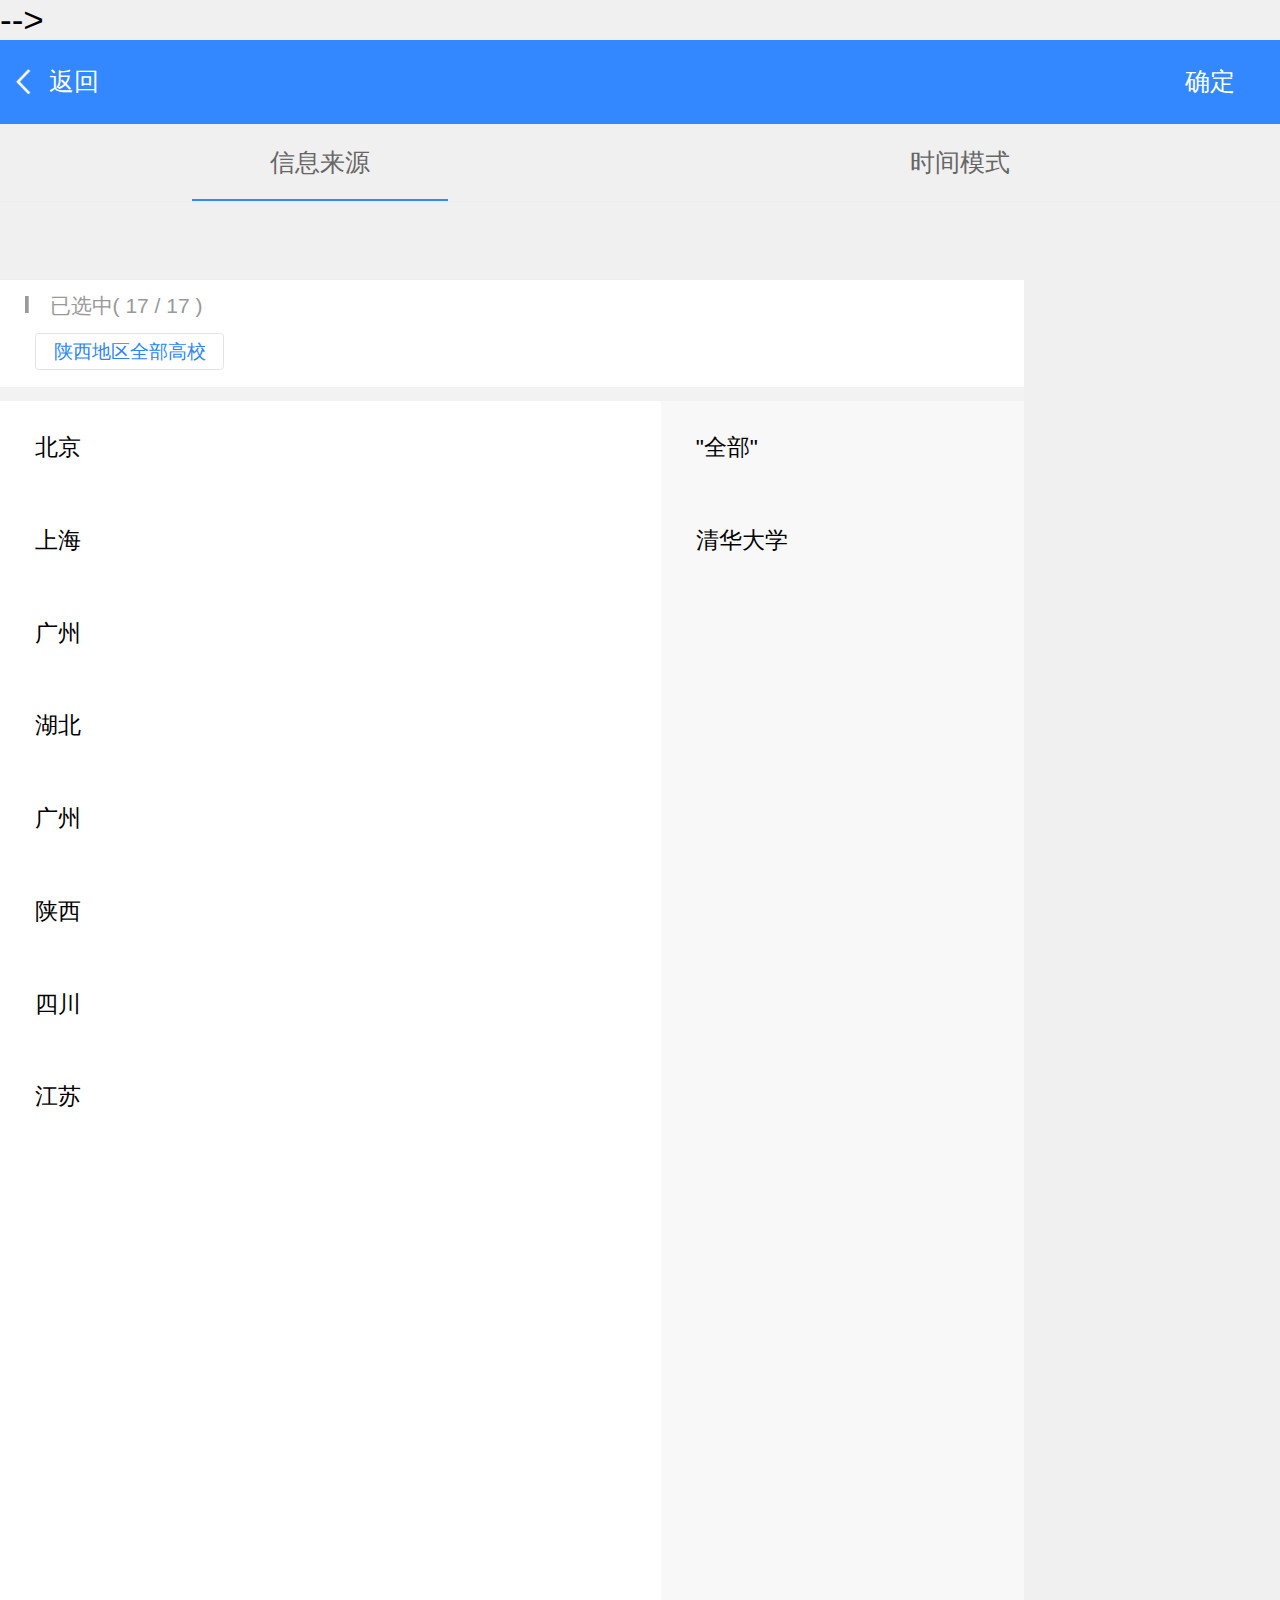
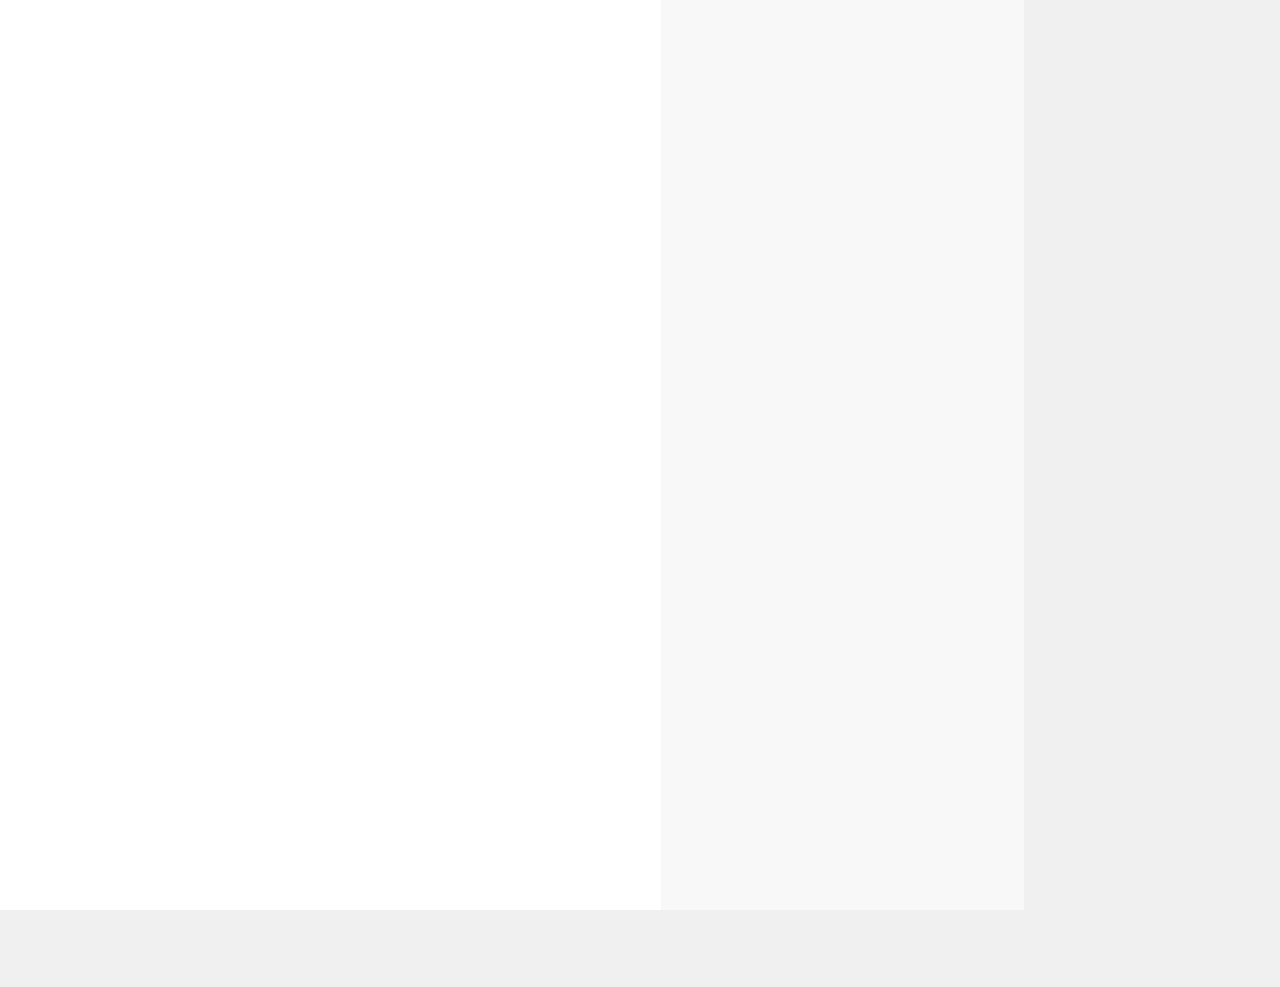
<file: filter.html>
<!DOCTYPE html>
<html>
<head>

	<meta charset="UTF-8">
	<!-- 设置编码格式 -->
	<meta name="viewport" content="width=device-width, initial-scale=1.0, maximum-scale=1.0, user-scalable=no">
	<!-- 启动兼容 CSS Media 媒体类型的移动设备的展示效果
	 -- width = device-width：宽度等于当前设备的宽度
	 -- initial-scale：初始的缩放比例（默认设置为1.0）
	 -- minimum-scale：允许用户缩放到的最小比例（默认设置为1.0）
	 -- maximum-scale：允许用户缩放到的最大比例（默认设置为1.0）   
	 -- user-scalable：用户是否可以手动缩放（默认设置为no，因为我们不希望用户放大缩小页面） 
	 -->
	
	<link rel="stylesheet" type="text/css" href="public/css/index.css">
	<link rel="stylesheet" type="text/css" href="public/css/mainWrap.css">
	<link rel="stylesheet" type="text/css" href="public/css/filterBoxWrap.css">
	<link rel="stylesheet" type="text/css" href="public/css/XjhFilterTabWrap.css">
	<link rel="stylesheet" type="text/css" href="public/css/xjhContentWrap.css">
	<link rel="stylesheet" type="text/css" href="public/css/header.css">

	<title>宣讲会</title>
	
</head>
<body>

<div class="XJHZPHRightTabWrap" style="transition: left 0.5s; left: 0%;"> -->
				<!-- 隐藏的右侧菜单 -->
					<div class="XjhFilterTabWrap">
						<div class="XjhFilterTabHeader">
							<div class="XjhFilterTabHeaderBack">
								<img src="[data-uri]">
								返回
							</div>
							<div class="XjhFilterTabHeaderEnter">
								确定
							</div>
						</div>
						<div class="XjhFilterTabContent" style="height: 65.9rem;">
							<div class="XjhFilterTabContentSelectTabWrap">
								<div class="XjhFilterTabContentSelectTab XjhFilterTabContentSelectTabActive">信息来源</div>
								<div class="XjhFilterTabContentSelectTab">时间模式</div>
								<div class="XjhFilterTabContentSelectTab"></div>
								<div class="XjhFilterTabContentSelectTabWrapBottom" style="left: 15%; transition: left 0.5s;"></div>
							</div>
							<div class="XjhFilterTabContentSelectWrap">
								<div class="XjhFilterTabContentSelectWrapInner" style="left: 0%; transition: left 0.5s;">
									<div class="XjhFilterTabContentSelect" style="width: 1024px;">
									<!-- 信息来源选项卡 -->
										<div class="xxlyWrap">
											<div class="xxlySelectedWrap">
												<div class="xxlySelectedInnerWrap">
													<div class="xxlySelectedInnerTitle">
														<img src="[data-uri]">
														已选中(
														17
														/
														17
														)
													</div>
												</div>
												<div class="xxlySelectedInnerContent">
													<div class="univSelectedItem" style="transition: all 0.2s;">陕西地区全部高校</div>
													<div class="clear"></div>
												</div>
											</div>
											<div class="xxlySelectList">
												<div class="xxlyProvinceListWrap">
													<div class="xxlyProvinceItemWrap xxlyProvinceItemWrapActive">北京</div>
													<div class="xxlyProvinceItemWrap">上海</div>
													<div class="xxlyProvinceItemWrap">广州</div>
													<div class="xxlyProvinceItemWrap">湖北</div>
													<div class="xxlyProvinceItemWrap">广州</div>
													<div class="xxlyProvinceItemWrap">陕西</div>
													<div class="xxlyProvinceItemWrap">四川</div>
													<div class="xxlyProvinceItemWrap">江苏</div>
												</div>
												<div class="xxlyUnivListWrap xxlyUnivItemWrapActive">
													<div class="xxlyUnivItemWrap">
														"全部"
													</div>
													<div class="xxlyUnivItemWrap">清华大学</div>
												</div>
											</div>
										</div>
									</div>
									<div class="XjhFilterTabContentSelect" style="width: 100%;">
										<div class="timeWrap">
											<div class="timeTabItem">过去</div>
											<div class="timeTabItem timeTabItemActive">
												"未来"
											</div>
											<div class="timeTabItem">收藏</div>
										</div>
									</div>
								</div>
							</div>
						</div>
					</div>
				</div>

</body>
</html>
</file>
<file: public/css/index.css>
/* 当页面小于 960px 的时候执行它下面的 CSS
 * screen: 告知设备在打印页面时使用衬线字体，在屏幕上显示时用无衬线字体;
 * max-width: 表示在这个宽度之下所触发 ;
 */

html {
    font-size: 20px;
}

@media screen and (min-width: 569px) {
    html {
        font-size: 35px !important;
    }
}

@media screen and (min-width: 428px) and (max-width: 569px) {
    html {
        font-size: 26.75px!important;
    }
}

blockquote, body, button, dd, dl, dt, fieldset, form, h1, h2, h3, h4, h5, h6, hr, html, input, legend, li, ol, p, pre, td, textarea, th, ul {
    margin: 0;
    padding: 0;
    font-family: PingFang SC,Microsoft YaHei,Arial;
}

body {
    overflow-x: hidden;
    background: #f0f0f0;
}

div {
    display: block;
}

img {
    border: 0;
}

.clear {
    width: 0;
    height: 0;
    clear: both;
    /* clear: 规定元素的哪一侧不允许其他浮动元素 */
}

.mHeader {
    /*background-color: #38f;*/
    background-color: #ffe18b;
    width: 100%;
    height: 2.4rem;
    position: fixed;
    top: 0;
    z-index: 10;
}

.mHeader .mHeaderLogo {
    /*height: 1rem;
    margin: .7rem .5rem;*/
    height: 5rem;
    margin: -1rem 0rem 0rem -0.75rem;
    box-sizing: border-box;
    float: left;
}

.mHeader .mHeaderMiddleTab {
    height: 100%;
    margin: 0 3.9rem;
    box-sizing: border-box;
    display: -webkit-box;
    display: -ms-flexbox;
    display: flex;
    -webkit-box-align: center;
    -ms-flex-align: center;
    align-items: center;
    text-align: justify;
    -webkit-box-pack: center;
    -ms-flex-pack: center;
    justify-content: center;
}

.xjhMainWrap {
    /* box-sizing: 此元素的内边距和边框不再会增加它的宽度 */
    box-sizing: border-box;
    padding-top: 2.4rem;
}

.xjhMainLoadingWrap {
    left: 0;
    display: -webkit-box;
    display: -ms-flexbox;
    display: flex;
    -webkit-box-align: center;
    -ms-flex-align: center;
    align-items: center;
    text-align: justify;
    -webkit-box-pack: center;
    -ms-flex-pack: center;
    justify-content: center;
    z-index: 10;
}

.sectionTitle, .xjhMainLoadingWrap {
    position: fixed;
    top: 2.4rem;
    width: 100%;
    background-color: #fff;
}
</file>
<file: public/css/mainWrap.css>
.xjhMainWrap {
	/* box-sizing: 此元素的内边距和边框不再会增加它的宽度 */
    box-sizing: border-box;
    padding: 2.4rem 0 2.3rem;
}

.xjhMainLoadingWrap {
    left: 0;
    display: -webkit-box;
    display: -ms-flexbox;
    display: flex;
    -webkit-box-align: center;
    -ms-flex-align: center;
    align-items: center;
    text-align: justify;
    -webkit-box-pack: center;
    -ms-flex-pack: center;
    justify-content: center;
    z-index: 10;
}

.sectionTitle, .xjhMainLoadingWrap {
    position: fixed;
    top: 2.4rem;
    width: 100%;
    background-color: #fff;
}

.scrollToTopBtn {
    background-color: #fff;
    width: 2rem;
    height: 2rem;
    position: fixed;
    z-index: 10;
    right: .5rem;
    bottom: 2.8rem;
}

.scrollToTopBtn img {
    width: 1.8rem;
    height: 1.8rem;
    margin: .1rem;
}
</file>
<file: public/css/filterBoxWrap.css>
.filterBoxWrap {
    background-color: #fff;
    padding: 0;
}

.filterBoxWrap .filterWrap {
    box-sizing: border-box;
    position: relative;
    padding: .25rem 0;
    height: 2rem;
    width: 100%;
}

.filterBoxWrap .filterWrap img {
    box-sizing: border-box;
    height: .8rem;
    width: .8rem;
    margin: .35rem .6rem;
    float: left;
}

.filterBoxWrap .filterWrap .filterSelectedWrap {
    box-sizing: border-box;
    position: relative;
    height: 1.5rem;
    margin: 0 .5rem 0 2rem;
}

.filterBoxWrap .filterWrap .filterSelectedWrap .innerFilterSelectedWrap {
    overflow-y: hidden;
    /* overflow: 规定当内容溢出元素框时发生的事情 */
    overflow-x: auto;
    white-space: nowrap;
    /* white-space: 规定段落中的文本不进行换行 */
}

.filterBoxWrap .filterWrap .filterSelectedWrap .innerFilterSelectedWrap .filterSelectedBox {
    box-sizing: border-box;
    background-color: #f8f8f8;
    color: #666;
    display: inline-table;
    vertical-align: top;
    font-size: .6rem;
    padding: .15rem .35rem;
    margin: .2rem .25rem;
    border-radius: .15rem;
}

.filterBoxWrap .filterBtn {
    box-sizing: border-box;
    border-top: .05rem solid #eee;
    color: #666;
    height: 1.95rem;
    font-size: .65rem;
    line-height: 1.95rem;
    padding: 0 .6rem;
}

.filterBoxWrap .filterBtn .filterBtnLogo {
    line-height: 1.95rem;
    float: right;
}
</file>
<file: public/css/XjhFilterTabWrap.css>
.XjhFilterTabWrap {
    width: 100%;
    height: 100%;
}

.XjhFilterTabWrap .XjhFilterTabHeader {
    width: 100%;
    height: 2.4rem;
    background-color: #38f;
}

.XjhFilterTabWrap .XjhFilterTabHeader {
    width: 100%;
    height: 2.4rem;
    background-color: #38f;
}

.XjhFilterTabWrap .XjhFilterTabHeader .XjhFilterTabHeaderBack {
    float: left;
    height: 2.4rem;
    line-height: 2.4rem;
    font-size: .7rem;
    color: #fff;
    width: 4rem;
}

.XjhFilterTabWrap .XjhFilterTabHeader .XjhFilterTabHeaderBack img {
    height: .9rem;
    margin: .75rem .25rem;
    float: left;
}

.XjhFilterTabWrap .XjhFilterTabHeader .XjhFilterTabHeaderEnter {
    float: right;
    height: 2.4rem;
    line-height: 2.4rem;
    font-size: .7rem;
    color: #fff;
    margin-right: 0;
    width: 4rem;
    text-align: center;
}

.XjhFilterTabWrap .XjhFilterTabContent {
    margin: 0;
}

.XjhFilterTabWrap .XjhFilterTabContent .XjhFilterTabContentSelectTabWrap {
    width: 100%;
    height: 2.2rem;
    position: relative;
}

.XjhFilterTabWrap .XjhFilterTabContent .XjhFilterTabContentSelectTabWrap .XjhFilterTabContentSelectTabActive {
    color: #2c85ff;
}

.XjhFilterTabWrap .XjhFilterTabContent .XjhFilterTabContentSelectWrap .XjhFilterTabContentSelectWrapInner {
    width: 200%;
    height: 100%;
    position: absolute;
    z-index: 20;
    top: 0;
}

.XjhFilterTabWrap .XjhFilterTabContent .XjhFilterTabContentSelectTabWrap .XjhFilterTabContentSelectTab {
    float: left;
    text-align: center;
    width: 50%;
    height: 2.2rem;
    line-height: 2.2rem;
    border-bottom: .05rem solid #eee;
    font-size: .7rem;
    color: #666;
}

.XjhFilterTabWrap .XjhFilterTabContent .XjhFilterTabContentSelectTabWrap .XjhFilterTabContentSelectTabWrapBottom {
    position: absolute;
    bottom: 0;
    left: 6%;
    width: 20%;
    height: .05rem;
    background-color: #38f;
}

.XjhFilterTabWrap .XjhFilterTabContent .XjhFilterTabContentSelectWrap {
    width: 100%;
    height: 100%;
    overflow: hidden;
    position: relative;
}

.XjhFilterTabWrap .XjhFilterTabContent .XjhFilterTabContentSelectWrap .XjhFilterTabContentSelectWrapInner {
    width: 200%;
    height: 100%;
    position: absolute;
    z-index: 20;
    top: 0;
}

.XjhFilterTabWrap .XjhFilterTabContent .XjhFilterTabContentSelectWrap .XjhFilterTabContentSelectWrapInner .XjhFilterTabContentSelect {
    /*float: left;*/
    height: 100%;
}

.xxlyWrap {
    width: 100%;
    height: 100%;
    display: -webkit-box;
    display: -ms-flexbox;
    display: flex;
    box-orient: vertical;
    -webkit-box-orient: vertical;
    -webkit-box-direction: normal;
    -ms-flex-direction: column;
    flex-direction: column;
    padding-bottom: 2.2rem;
    box-sizing: border-box;
}

.xxlyWrap .xxlySelectedWrap {
    width: 100%;
    padding-bottom: .4rem;
    background-color: #f2f2f2;
}

.xxlyWrap .xxlySelectedWrap .xxlySelectedInnerWrap {
    background-color: #fff;
}

.xxlyWrap .xxlySelectedWrap .xxlySelectedInnerWrap .xxlySelectedInnerTitle {
    height: 1.5rem;
    line-height: 1.5rem;
    font-size: .6rem;
    color: #999;
}

.xxlyWrap .xxlySelectedWrap .xxlySelectedInnerWrap .xxlySelectedInnerTitle img {
    height: .5rem;
    margin-right: .25rem;
    margin-left: .5rem;
}

.xxlyWrap .xxlySelectedWrap .xxlySelectedInnerContent {
    width: 100%;
    padding: 0 1rem;
    box-sizing: border-box;
    background-color: #fff;
}

.xxlyWrap .xxlySelectedWrap .xxlySelectedInnerContent .univSelectedItem {
    box-sizing: border-box;
    margin-bottom: .5rem;
    padding: 0 .5rem;
    border: .05rem solid #e3e3e3;
    border-radius: .1rem;
    float: left;
    color: #2c85ff;
    margin-right: .5rem;
    font-size: .55rem;
    line-height: 1rem;
}

.xxlyWrap .xxlySelectList {
    -webkit-box-flex: 1;
    -ms-flex: 1;
    flex: 1;
    height: .05rem;
    display: -webkit-box;
    display: -ms-flexbox;
    display: flex;
    /*background-color: #f8f8f8;*/
    background-color: #ffffff;
}

.xxlyWrap .xxlySelectList .xxlyProvinceListWrap {
    /*width: 45%;*/
    width: 100%;
    /*overflow-y: scroll;*/
}

.xxlyWrap .xxlySelectList .xxlyProvinceListWrap .xxlyProvinceItemWrap {
    height: 2.65rem;
    width: 100%;
    line-height: 2.65rem;
    font-size: .65rem;
    padding: 0 1rem;
    box-sizing: border-box;
    background-color: #fff;
}

.xxlyWrap .xxlySelectList .xxlyUnivListWrap {
    width: 55%;
    overflow-y: scroll;
    background-color: #f8f8f8;
}

.xxlyWrap .xxlySelectList .xxlyUnivListWrap .xxlyUnivItemWrap {
    height: 2.65rem;
    line-height: 2.65rem;
    font-size: .65rem;
    padding: 0 1.5rem 0 1rem;
    box-sizing: border-box;
    white-space: nowrap;
    overflow: hidden;
    text-overflow: ellipsis;
    color: #000;
}

.xxlyWrap .xxlySelectList .xxlyUnivListWrap .xxlyUnivItemWrapActive {
    color: #2c85ff;
    position: relative;
}

.timeWrap {
    width: 100%;
    height: 100%;
    overflow: auto;
}

.timeWrap .timeTabItem {
    box-sizing: border-box;
    width: 100%;
    height: 2.7rem;
    line-height: 2.7rem;
    font-size: .65rem;
    color: #666;
    border-bottom: .05rem solid #eee;
    padding: 0 .8rem;
}

.timeWrap .timeTabItem {
    box-sizing: border-box;
    width: 100%;
    height: 2.7rem;
    line-height: 2.7rem;
    font-size: .65rem;
    color: #666;
    border-bottom: .05rem solid #eee;
    padding: 0 .8rem;
}

.timeWrap .timeTabItemActive {
    color: #2c85ff;
    position: relative;
}
</file>
<file: public/css/xjhContentWrap.css>
.xjhContentWrap {
    background-color: #fff;
    margin-top: .4rem;
    width: 100%;
}

.xjhContentWrap .xjhItemTeamWrap .xjhItemTeamDateWrap {
    box-sizing: border-box;
    height: 1.75rem;
    width: 100%;
    line-height: 1.75rem;
    font-size: .6rem;
    color: #666;
    padding: 0 .6rem;
    border-bottom: .05rem solid #eee;
}

a, a:active, a:focus, a:hover {
    text-decoration: none;
    /* text-decoration: 文本修饰，划线在该元素的位置 */
    -webkit-tap-highlight-color: rgba(255,0,0,0);
    /*outline: none;*/
}

.xjhContentWrap .xjhItemTeamWrap .xjhItemWrap {
    box-sizing: border-box;
    position: relative;
    /* position: 定位方式 */
    height: 4.6rem;
    width: 100%;
    padding: .8rem .6rem 0;
}

.xjhContentWrap .xjhItemTeamWrap .xjhItemWrap .xjhItemLogoWrap {
    box-sizing: border-box;
    float: left;
    height: 100%;
    width: 2.2rem;
}

.xjhContentWrap .xjhItemTeamWrap .xjhItemWrap .xjhItemLogoWrap img {
    height: 2.2rem;
    width: 2.2rem;
}

.xjhContentWrap .xjhItemTeamWrap .xjhItemWrap .xjhItemContentWrap {
    box-sizing: border-box;
    height: 100%;
    margin-left: 2.2rem;
    padding-left: .6rem;
    border-bottom: .05rem solid #eee;
}

.xjhContentWrap .xjhItemTeamWrap .xjhItemWrap .xjhItemContentWrap .xjhItemCompanyName {
    position: relative;
    font-size: .7rem;
    margin-right: 2.75rem;
    color: #222;
    white-space: nowrap;
    overflow: hidden;
    /* overflow: 规定当内容溢出元素框时发生的事情 */
    text-overflow: ellipsis;
    /* text-overflow: 规定当文本溢出包含元素时发生的事情
     * ellipsis: 显示省略符号来代表被修剪的文本
     */
}

.xjhContentWrap .xjhItemTeamWrap .xjhItemWrap .xjhItemContentWrap .xjhItemSchoolInfoWrap {
    box-sizing: border-box;
    margin-top: .3rem;
    height: .8rem;
}

.xjhContentWrap .xjhItemTeamWrap .xjhItemWrap .xjhItemContentWrap .xjhItemSchoolInfoWrap .xjhItemSchoolName {
    box-sizing: border-box;
    padding: 0 .2rem;
    float: left;
    color: #777;
    font-size: .55rem;
    background-color: #f8f8f8;
    border-radius: .05rem;
}

.xjhContentWrap .xjhItemTeamWrap .xjhItemWrap .xjhItemContentWrap .xjhItemSchoolInfoWrap .xjhItemSchoolAddress {
    box-sizing: border-box;
    padding: 0;
    float: left;
    max-width: 75%;
    font-size: .55rem;
    color: #777;
    margin-left: .5rem;
    white-space: nowrap;
    overflow: hidden;
    text-overflow: ellipsis;
}

.xjhContentWrap .xjhItemTeamWrap .xjhItemWrap .xjhItemContentWrap .xjhItemTimeWrap {
    margin-top: .3rem;
    font-size: .55rem;
    color: #777;
}

.xjhContentWrap .xjhItemTeamWrap .xjhItemWrap .xjhItemContentWrap .xjhItemTimeWrap .xjhItemAboutTime,
.xjhContentWrap .xjhItemTeamWrap .xjhItemWrap .xjhItemContentWrap .xjhItemTimeWrap .xjhItemDetailTime,
.xjhContentWrap .xjhItemTeamWrap .xjhItemWrap .xjhItemContentWrap .xjhItemTimeWrap .xjhItemTimePoint,
.xjhContentWrap .xjhItemTeamWrap .xjhItemWrap .xjhItemContentWrap .xjhItemTimeWrap .xjhItemWeek {
    float: left;
    margin-right: .25rem;
}

.xjhContentWrap .xjhItemTeamWrap .xjhItemWrap .xjhItemContentWrap .xjhItemTimeWrap .xjhItemTimePoint {
    color: #f76120;
}

.xjhContentWrap .xjhItemTeamWrap .xjhItemWrap .xjhItemPointImgWrap {
    position: absolute;
    top: .9rem;
    right: .6rem;
    width: 2rem;
    height: .75rem;
}

.loadMore {
    position: relative;
    width: 100%;
    height: 2.5rem;
    line-height: 2.5rem;
    font-size: .65rem;
    text-align: center;
    color: #7e7e7e;
    background-color: #fff;
    border-top: .05rem solid #eee;
    top: -.05rem;
}
</file>
<file: public/css/header.css>
.mHeader {
    background-color: #38f;
    width: 100%;
    height: 2.4rem;
    position: fixed;
    top: 0;
    z-index: 10;
}

.mHeader .mHeaderLogo {
    height: 1rem;
    margin: .7rem .5rem;
    box-sizing: border-box;
    float: left;
}

.mHeader .mHeaderMiddleTab {
    height: 100%;
    margin: 0 3.9rem;
    box-sizing: border-box;
    display: -webkit-box;
    display: -ms-flexbox;
    display: flex;
    -webkit-box-align: center;
    -ms-flex-align: center;
    align-items: center;
    text-align: justify;
    -webkit-box-pack: center;
    -ms-flex-pack: center;
    justify-content: center;
}
</file>
